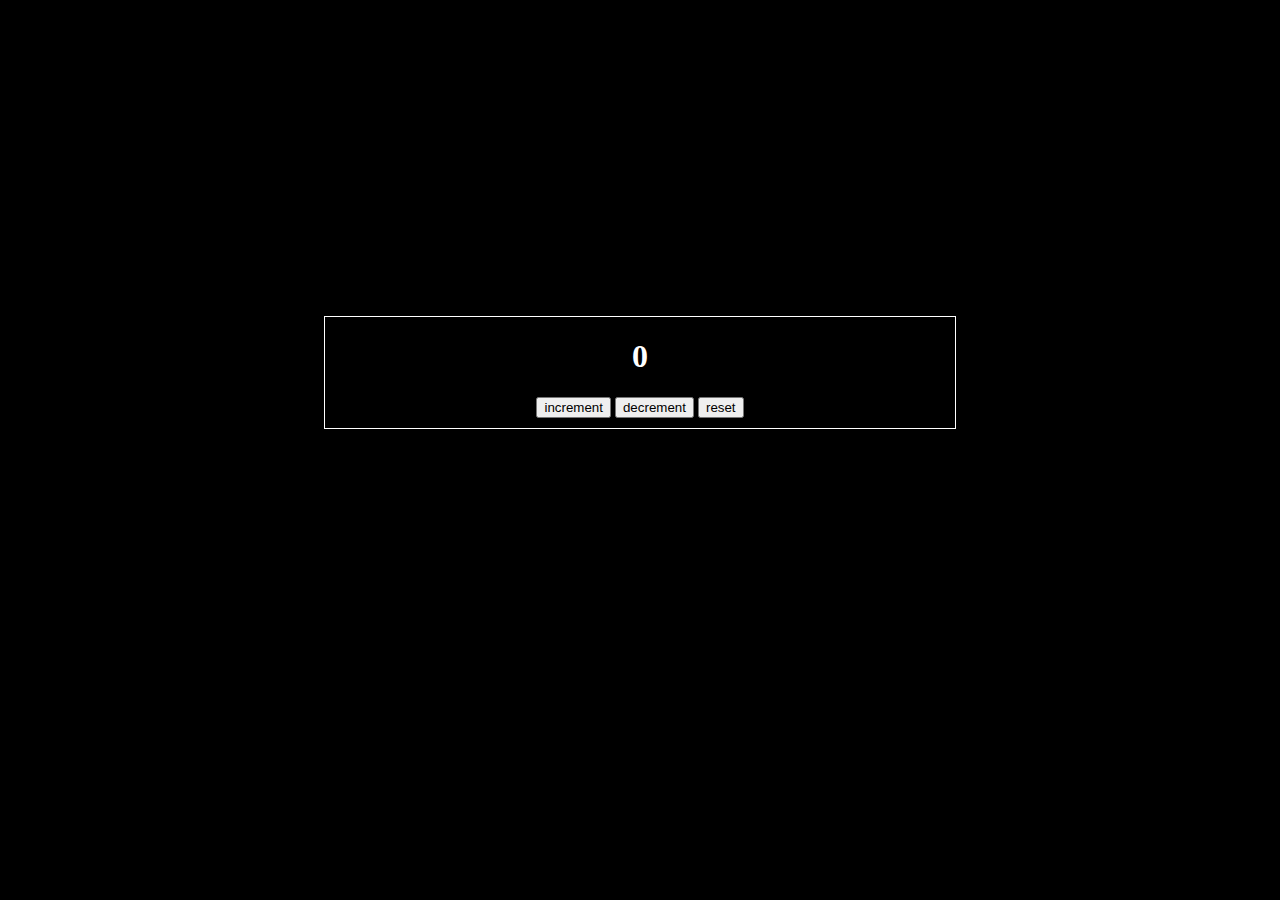
<file: index.html>
<!DOCTYPE html>
<html lang="en">
<head>
    <meta charset="UTF-8">
    <link rel="stylesheet" href="style.css">
</head>
<body>
    <div >
        <center>
        <h1 class="counter">0</h1>
        <input onclick="increment()" type="button" value="increment">
        <input onclick="decrement()" type="button" value="decrement">
        <input onclick="reset()" type="button" value="reset" >
    </center>
    </div>
    <script>
        function increment() {
            var y = document.getElementsByClassName('counter')[0].innerHTML;
            document.getElementsByClassName('counter')[0].innerHTML = parseInt(y) + 1;
        }
        function decrement() {
            var y = document.getElementsByClassName('counter')[0].innerHTML;
            if(parseInt(y)!=0){
                document.getElementsByClassName('counter')[0].innerHTML = parseInt(y) - 1;
                }
            }
        function reset(){
            document.getElementsByClassName('counter')[0].innerHTML = 0;
        }
    </script>
</body>
</html>
</file>
<file: style.css>
body{
    background-color: black;
}
h1{
    color:white;
}
input:hover{
    text-decoration: underline;
    color:blue;
}
div{
    border:1px solid white;
    margin-top:25%;
    padding-bottom:10px;
    margin-left:25%;
    margin-right:25%;
}
</file>
